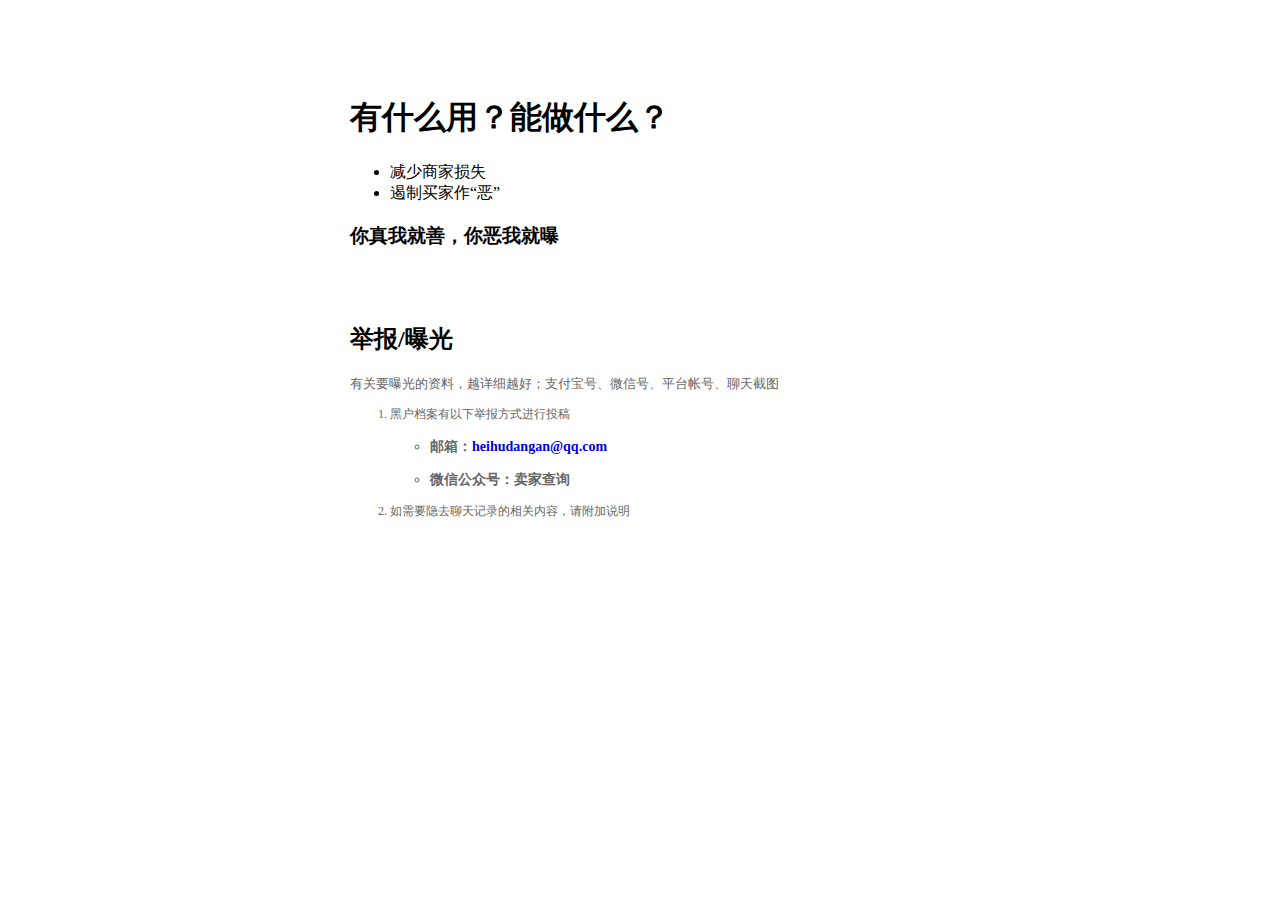
<file: about/about.html>
<html>
<head>
    <title>黑户档案</title>
    <meta charset="UTF-8">
</head>
<body style="margin: 0;">
    <div id="container">
        <div id="wrap">
            <div id="search_home" style="display: block;padding-top:75px;padding-right:25%;padding-left: 25%;text-align:left;">
                <div style="text-align:left;margin-left:30px;">
                    <h1>有什么用？能做什么？</h1>
					<ul>
					<li>减少商家损失</li>
					<li>遏制买家作“恶”</li>
					</ul>
					<h3>你真我就善，你恶我就曝</h3>
<br><br>
					<h2>举报/曝光</h2>
                    <p style="font-size:13px;color:#666;">有关要曝光的资料，越详细越好；支付宝号、微信号、平台帐号、聊天截图</p>
                    <ol style="font-size:12px;color:#666;">

<li>
黑户档案有以下举报方式进行投稿<br />
<ul>
	<h3><li>邮箱：<a target="_blank" href="http://mail.qq.com/cgi-bin/qm_share?t=qm_mailme&email=dR0QHB0AERQbEhQbNQQEWxYaGA" style="text-decoration:none;">heihudangan@qq.com</a></li></h3>
	<h3><li>微信公众号：卖家查询 </li></h3>
</ul>
</li>
<li>
如需要隐去聊天记录的相关内容，请附加说明<br />
<ul>
</li>
</body>
</html>
</file>
